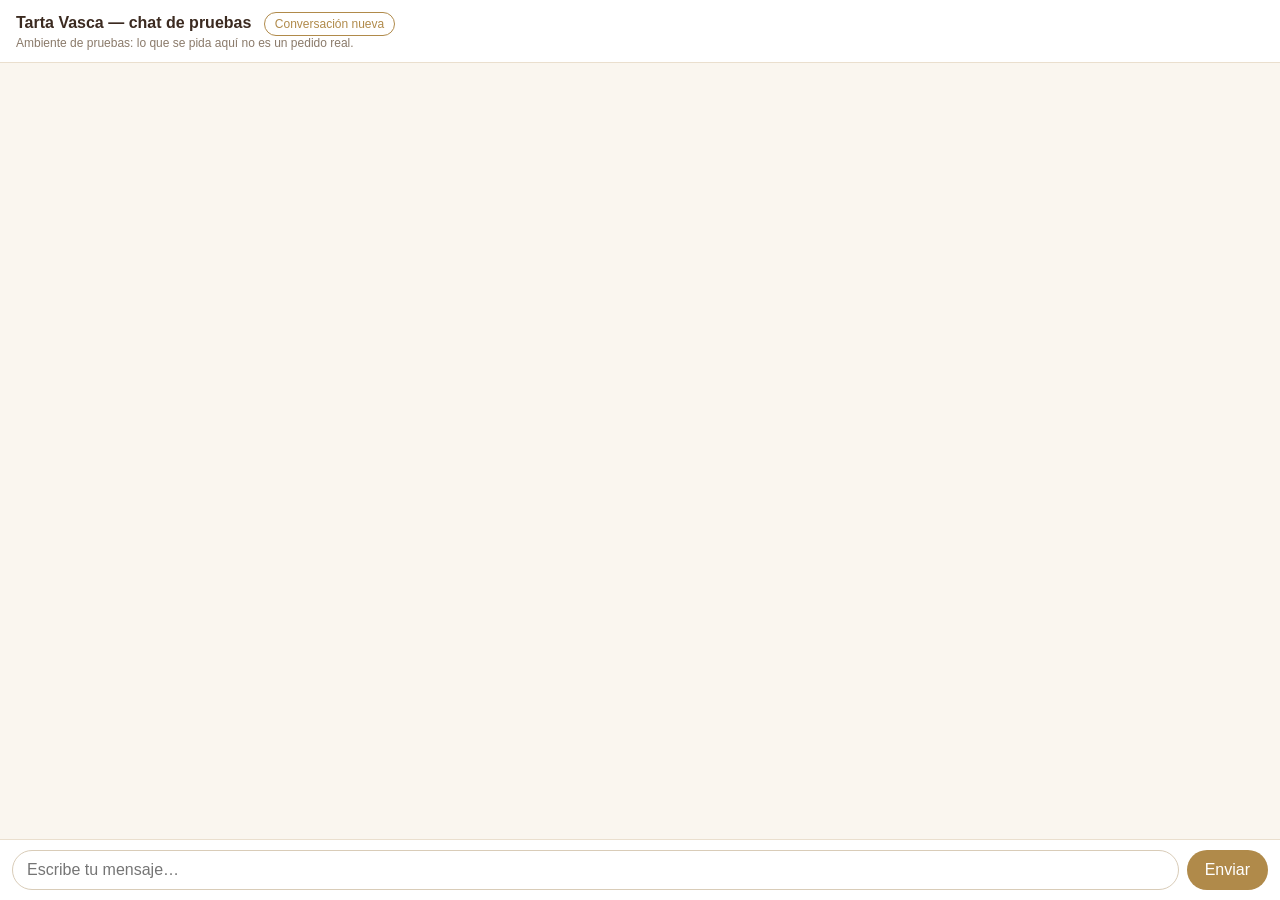
<file: backend/18_bot_chat.html>
<!DOCTYPE html>
<html lang="es">
<head>
<base target="_top">
<meta charset="utf-8">
<style>
  :root { --crema: #faf6ef; --cafe: #3b2a20; --dorado: #b08a4a; --burbuja-bot: #fff; --burbuja-yo: #3b2a20; }
  * { box-sizing: border-box; }
  body { margin: 0; font-family: -apple-system, "Segoe UI", Roboto, sans-serif; background: var(--crema); color: var(--cafe); display: flex; flex-direction: column; height: 100vh; }
  header { padding: 12px 16px; background: #fff; border-bottom: 1px solid #eadfce; font-weight: 600; }
  header small { display: block; font-weight: 400; color: #8a7a6a; font-size: 12px; }
  #chat { flex: 1; overflow-y: auto; padding: 16px; display: flex; flex-direction: column; gap: 8px; }
  .burbuja { max-width: 82%; padding: 10px 14px; border-radius: 18px; line-height: 1.4; white-space: pre-wrap; word-wrap: break-word; }
  .bot { align-self: flex-start; background: var(--burbuja-bot); border: 1px solid #eadfce; border-bottom-left-radius: 4px; }
  .yo { align-self: flex-end; background: var(--burbuja-yo); color: #fff; border-bottom-right-radius: 4px; }
  .aviso { align-self: center; font-size: 12px; color: #8a7a6a; background: #f0e8d8; padding: 4px 10px; border-radius: 10px; }
  form { display: flex; gap: 8px; padding: 10px 12px; background: #fff; border-top: 1px solid #eadfce; }
  input { flex: 1; font-size: 16px; padding: 10px 14px; border: 1px solid #d9ccb8; border-radius: 22px; outline: none; }
  button { font-size: 16px; padding: 0 18px; border: 0; border-radius: 22px; background: var(--dorado); color: #fff; cursor: pointer; }
  button:disabled { opacity: .5; }
  #nuevo { background: transparent; color: var(--dorado); border: 1px solid var(--dorado); font-size: 12px; padding: 4px 10px; margin-left: 8px; }
</style>
</head>
<body>
<header>Tarta Vasca — chat de pruebas <button id="nuevo" type="button">Conversación nueva</button>
  <small>Ambiente de pruebas: lo que se pida aquí no es un pedido real.</small></header>
<div id="chat"></div>
<form id="forma"><input id="texto" autocomplete="off" placeholder="Escribe tu mensaje…" autofocus><button id="enviar">Enviar</button></form>
<script>
  const TOKEN = <?!= JSON.stringify(token) ?>;
  const chat = document.getElementById("chat"), forma = document.getElementById("forma"), texto = document.getElementById("texto"), enviar = document.getElementById("enviar");
  let conversacionId = sessionStorage.getItem("tv_conv") || nuevaConversacion();

  function nuevaConversacion() { const id = "web-" + Math.random().toString(36).slice(2, 10) + Date.now().toString(36); try { sessionStorage.setItem("tv_conv", id); } catch (e) { } return id; }
  function pintar(clase, contenido) { const d = document.createElement("div"); d.className = "burbuja " + clase; d.textContent = contenido; chat.appendChild(d); chat.scrollTop = chat.scrollHeight; return d; }
  function aviso(contenido) { const d = document.createElement("div"); d.className = "aviso"; d.textContent = contenido; chat.appendChild(d); chat.scrollTop = chat.scrollHeight; }

  document.getElementById("nuevo").onclick = function () { conversacionId = nuevaConversacion(); chat.innerHTML = ""; aviso("Conversación nueva"); texto.focus(); };

  forma.onsubmit = function (e) {
    e.preventDefault();
    const mensaje = texto.value.trim(); if (!mensaje) return;
    pintar("yo", mensaje); texto.value = ""; enviar.disabled = true;
    const espera = pintar("bot", "…");
    google.script.run
      .withSuccessHandler(function (r) {
        enviar.disabled = false; espera.remove();
        if (!r || !r.ok) { pintar("bot", "No pude contestar: " + ((r && r.error) || "error desconocido")); return; }
        pintar("bot", r.respuesta);
        if (r.pedido) aviso("Pedido de prueba registrado: " + r.pedido.id + " · total $" + r.pedido.total);
        if (r.handoff) aviso("El bot pasó la conversación a una persona");
        texto.focus();
      })
      .withFailureHandler(function (err) { enviar.disabled = false; espera.remove(); pintar("bot", "Error de conexión: " + err.message); })
      .botConversarWeb({ botToken: TOKEN, conversacionId: conversacionId, mensaje: mensaje });
  };
  aviso("Escribe como si fueras una clienta. Para empezar de cero, toca «Conversación nueva».");
</script>
</body>
</html>
</file>
